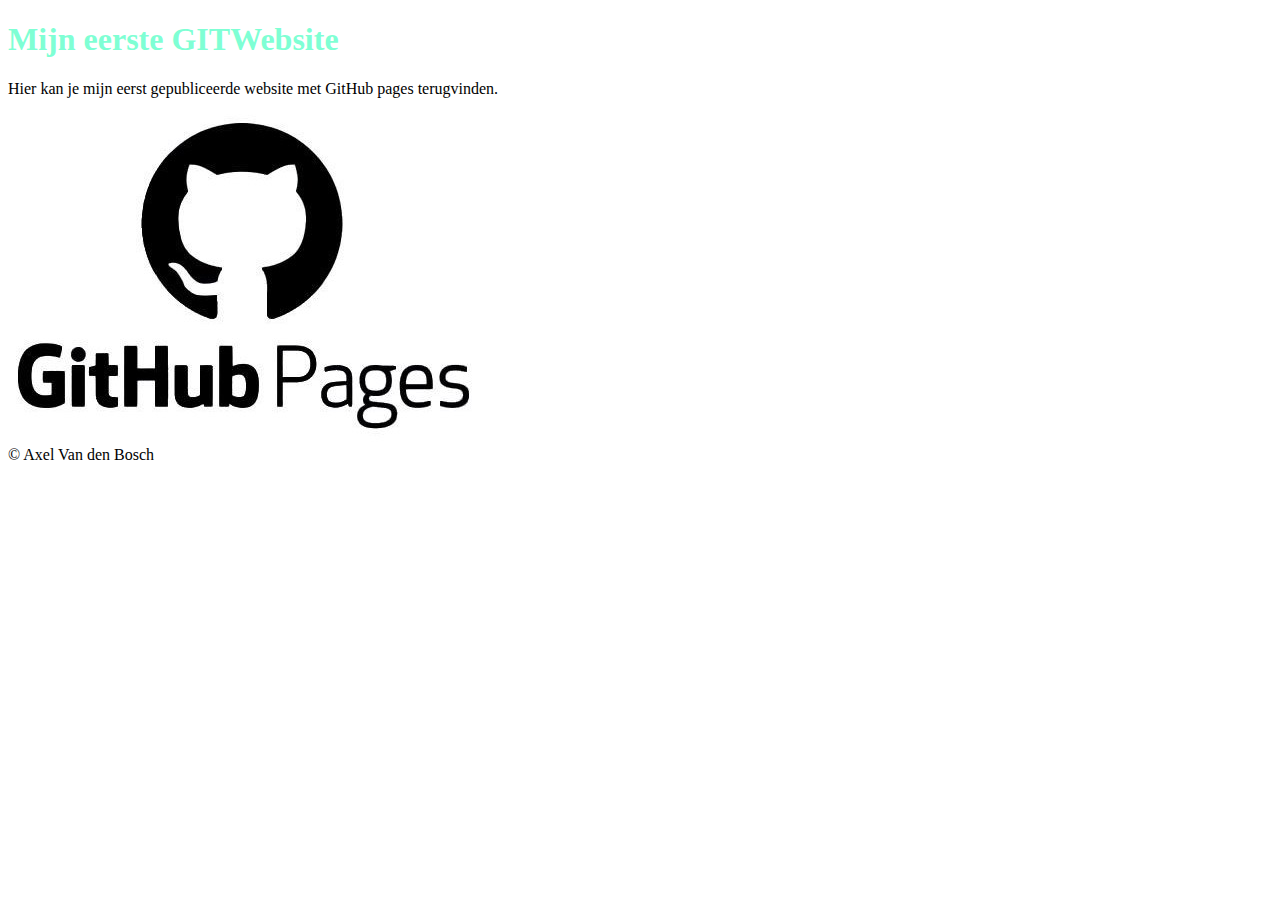
<file: GitWebsite/Index.html>
<!DOCTYPE html>
<html lang="nl">
<head>
    <link href="Opmaak.css" type="text/css" rel="stylesheet"/>
    <meta charset="UTF-8">
    <meta http-equiv="X-UA-Compatible" content="IE=edge">
    <meta name="viewport" content="width=device-width, initial-scale=1.0">
    <title>GitWebsite</title>
</head>
<body>
    <header>
        <h1>Mijn eerste GITWebsite</h1>
    </header>
<article>
    <section>
        <p>Hier kan je mijn eerst gepubliceerde website met GitHub pages terugvinden.</p>
        <img src="./Afbeeldingen/GitHubPages.jpeg" alt="GitHubLogo"/>
    </section>
</article>

<footer>
    &copy Axel Van den Bosch
</footer>

</body>
</html>
</file>
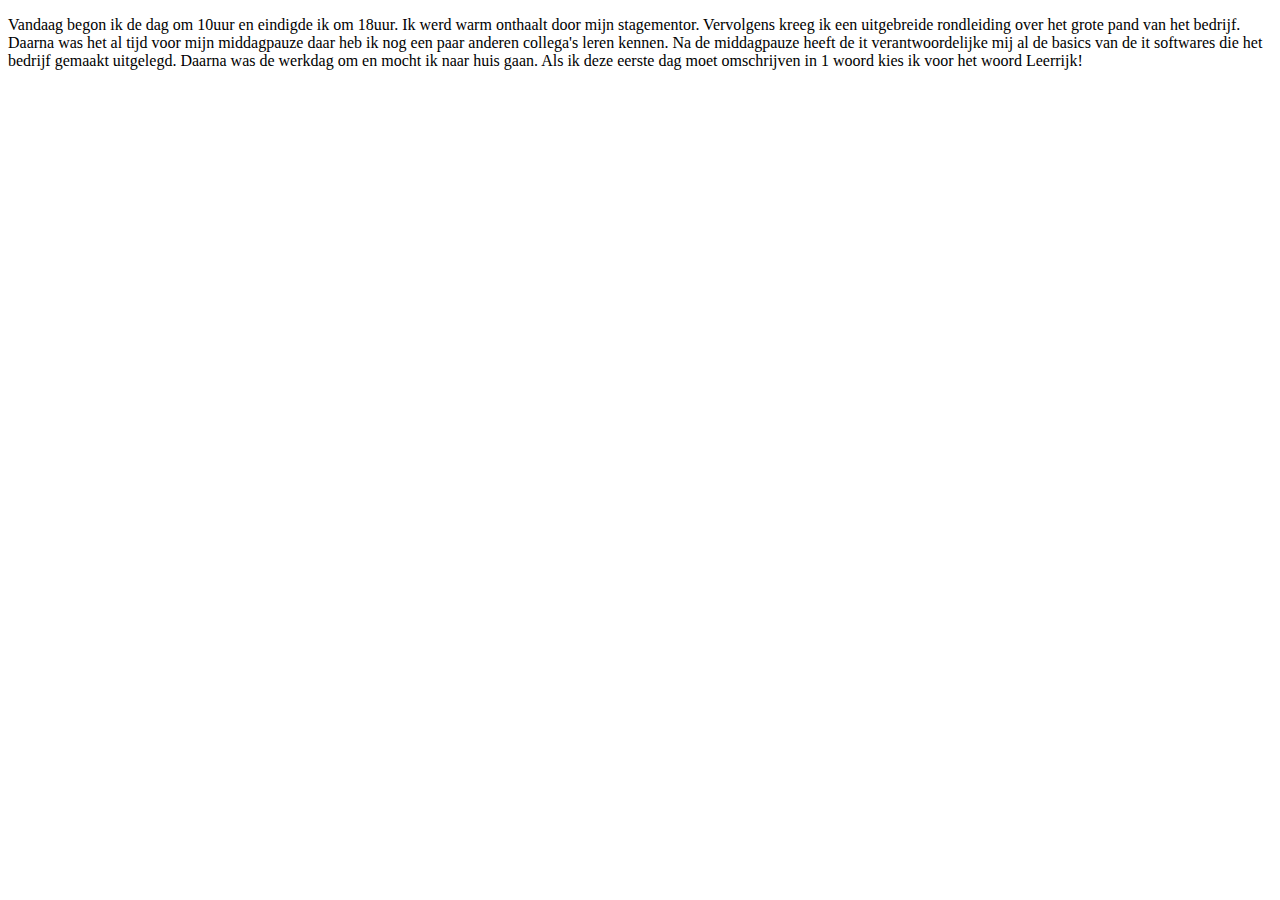
<file: AXELVDB_Dagverslagen/Eerstedag.html>
<!DOCTYPE html>
<html lang="en">
<head>
    <meta charset="UTF-8">
    <meta http-equiv="X-UA-Compatible" content="IE=edge">
    <meta name="viewport" content="width=device-width, initial-scale=1.0">
    <title>Document</title>
</head>
<body>
    <p>Vandaag begon ik de dag om 10uur en eindigde ik om 18uur. Ik werd warm onthaalt door mijn stagementor.
        Vervolgens kreeg ik een uitgebreide rondleiding over het grote pand van het bedrijf. Daarna was het al
        tijd voor mijn middagpauze daar heb ik nog een paar anderen collega's leren kennen. Na de middagpauze
        heeft de it verantwoordelijke mij al de basics van de it softwares die het bedrijf gemaakt uitgelegd.
        Daarna was de werkdag om en mocht ik naar huis gaan. Als ik deze eerste dag moet omschrijven in 1 woord
        kies ik voor het woord Leerrijk!   </p>
    
</body>
</html>
</file>
<file: GitWebsite/Opmaak.css>
h1{
    color: aquamarine;
}
</file>
